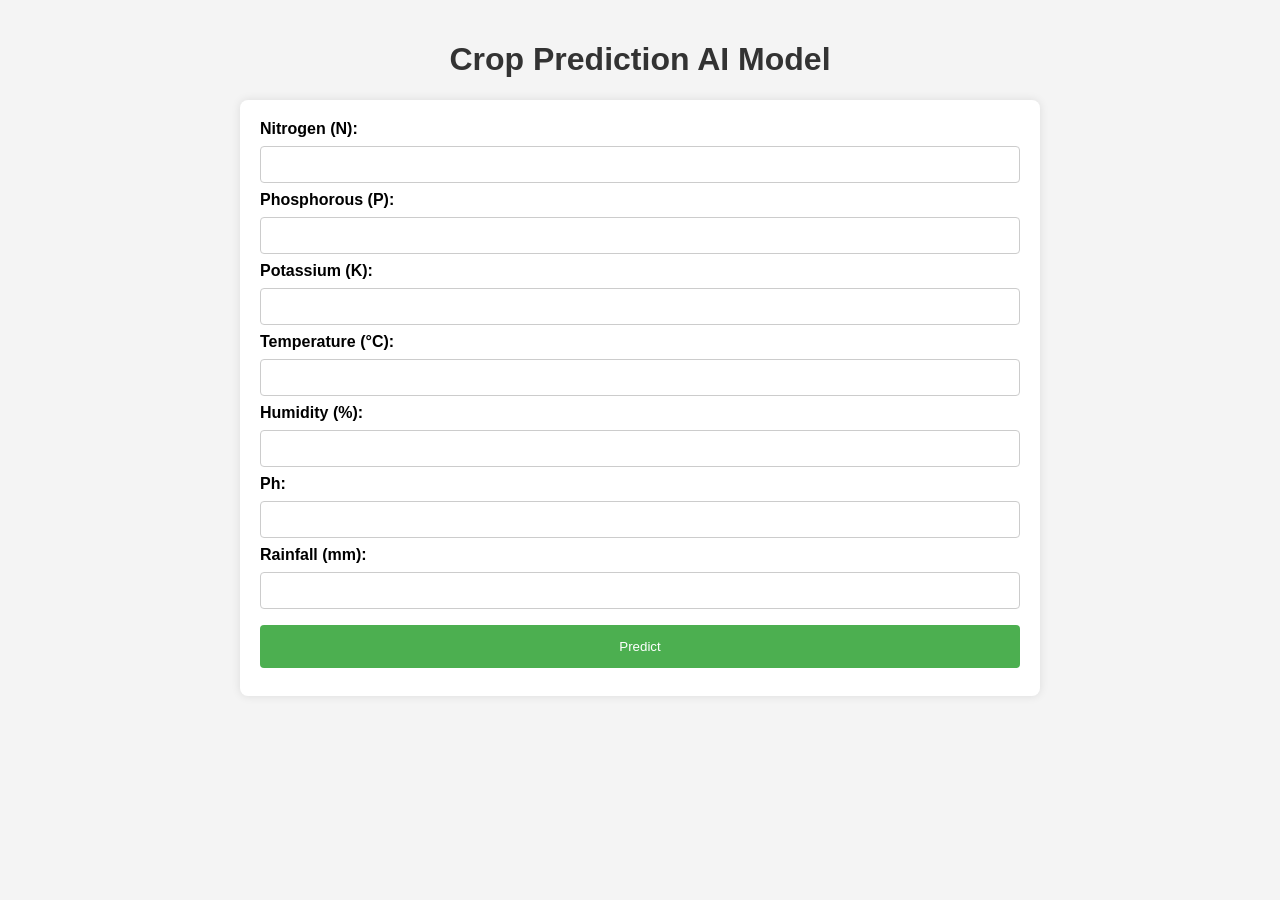
<file: CropPrediction_G-19/templates/crop_pred.html>
<!DOCTYPE html>
<html lang="en">
<head>
  <meta charset="UTF-8">
  <meta name="viewport" content="width=device-width, initial-scale=1">
  <title>Crop Prediction AI Model</title>
  <style>
    body {
      font-family: Arial, sans-serif;
      margin: 0;
      padding: 0;
      background-color: #f4f4f4;
    }

    .container {
      max-width: 800px;
      margin: 0 auto;
      padding: 20px;
    }

    h1 {
      text-align: center;
      color: #333;
    }

    form {
      background-color: #fff;
      padding: 20px;
      border-radius: 8px;
      box-shadow: 0px 0px 10px rgba(0, 0, 0, 0.1);
    }

    label {
      font-weight: bold;
    }

    input[type="text"] {
      width: 100%;
      padding: 10px;
      margin: 8px 0;
      border: 1px solid #ccc;
      border-radius: 4px;
      box-sizing: border-box;
    }

    input[type="submit"],
    .button-link {
      background-color: #4CAF50;
      color: white;
      padding: 14px 20px;
      margin: 8px 0;
      border: none;
      border-radius: 4px;
      cursor: pointer;
      width: 100%;
      text-align: center;
      display: inline-block;
      text-decoration: none;
    }

    input[type="submit"]:hover,
    .button-link:hover {
      background-color: #45a049;
    }

    .result {
      margin-top: 20px;
      padding: 10px;
      background-color: #f0f0f0;
      border-radius: 8px;
      box-shadow: 0px 0px 5px rgba(0, 0, 0, 0.1);
    }

    .result h2 {
      color: #333;
    }
  </style>
</head>
<body>
  <div class="container">
    <h1>Crop Prediction AI Model</h1>
    <form id="prediction-form">
      <label for="nitrogen">Nitrogen (N):</label>
      <input type="text" id="nitrogen" name="nitrogen" required>

      <label for="phosphorous">Phosphorous (P):</label>
      <input type="text" id="phosphorous" name="phosphorous" required>

      <label for="potassium">Potassium (K):</label>
      <input type="text" id="potassium" name="potassium" required>

      <label for="temperature">Temperature (°C):</label>
      <input type="text" id="temperature" name="temperature" required>

      <label for="humidity">Humidity (%):</label>
      <input type="text" id="humidity" name="humidity" required>

      <label for="ph">Ph:</label>
      <input type="text" id="ph" name="ph" required>

      <label for="rainfall">Rainfall (mm):</label>
      <input type="text" id="rainfall" name="rainfall" required>

      <input type="submit" value="Predict">
    </form>

    <div class="result" id="prediction-result" style="display: none;">
      <h2>Prediction Result</h2>
      <p id="predicted-crop"></p>
      <a href="/fertilizer-recommendation" class="button-link">Go to Fertilizer Recommendation</a>
      
    </div>
  </div>

  <script>
    document.getElementById('prediction-form').addEventListener('submit', function(event) {
      event.preventDefault();

      const nitrogen = parseFloat(document.getElementById('nitrogen').value);
      const phosphorous = parseFloat(document.getElementById('phosphorous').value);
      const potassium = parseFloat(document.getElementById('potassium').value);
      const temperature = parseFloat(document.getElementById('temperature').value);
      const humidity = parseFloat(document.getElementById('humidity').value);
      const ph = parseFloat(document.getElementById('ph').value);
      const rainfall = parseFloat(document.getElementById('rainfall').value);

      fetch('/results', {
        method: 'POST',
        headers: {
          'Content-Type': 'application/json',
        },
        body: JSON.stringify({
          nitrogen: nitrogen,
          phosphorous: phosphorous,
          potassium: potassium,
          temperature: temperature,
          humidity: humidity,
          ph: ph,
          rainfall: rainfall
        }),
      })
      .then(response => response.json())
      .then(data => {
        document.getElementById('predicted-crop').textContent = `Predicted Crop: ${data.prediction}`;
        document.getElementById('prediction-result').style.display = 'block';
      })
      .catch((error) => {
        console.error('Error:', error);
      });
    });
  </script>
</body>
</html>
</file>
